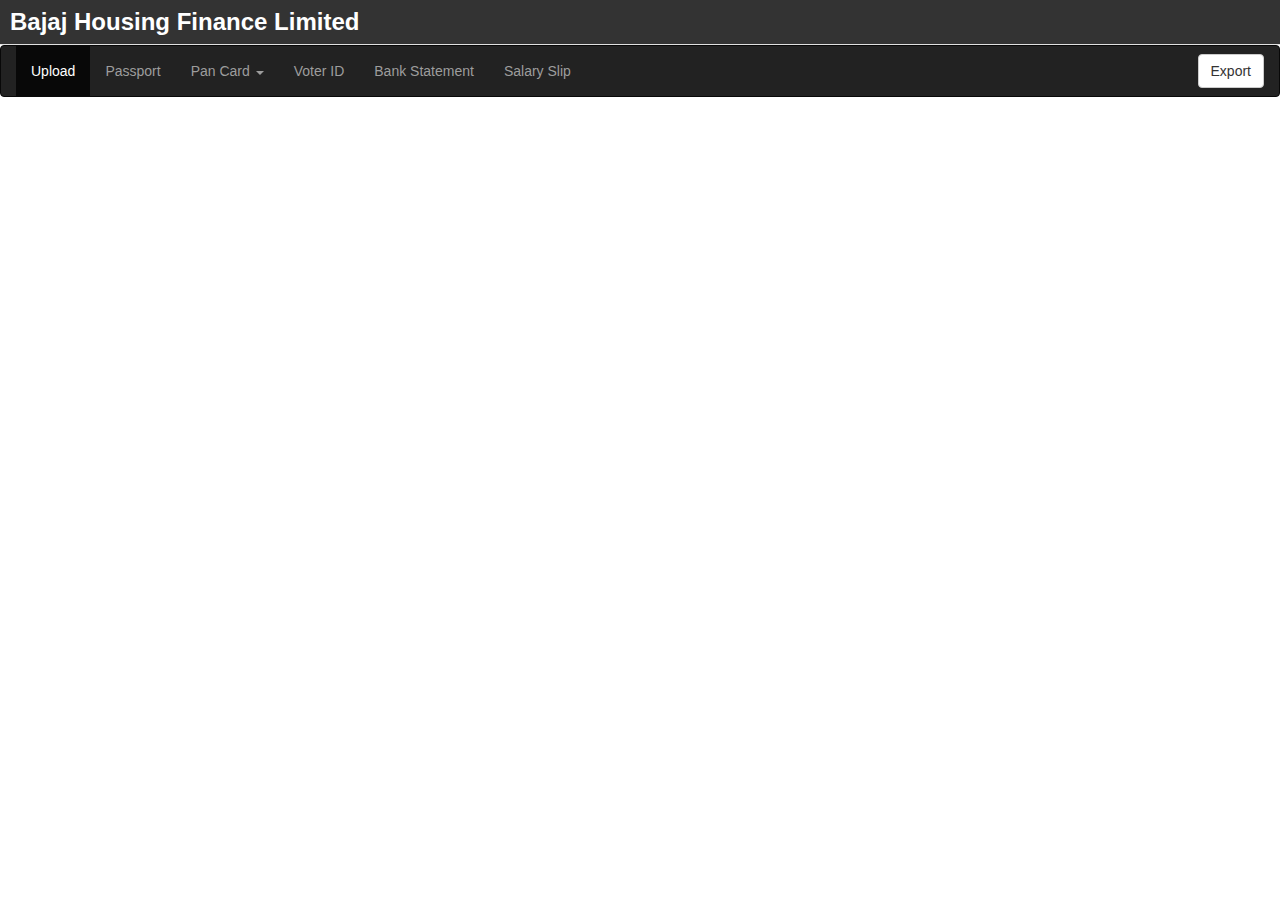
<file: index.html>
<!doctype html>
<html lang="en" >
  <head>
    <meta charset="utf-8">
    <meta name="viewport" content="width=device-width, initial-scale=1">
    <link rel="stylesheet" href="Css/bootstrap.min.css">

    <!-- <link rel="stylesheet" href="Css/loginStyles.css"> -->

    <script src="Scripts/jquery.min.js"></script>
    <script src="Scripts/bootstrap.min.js"></script>
    <script src="Scripts/angular.min.js"></script>
    <!-- <script src="Scripts/angular-route.js"></script> -->
<script src="Scripts/app.js"></script>
<script src="Scripts/jquery.slimscroll.min.js"></script>
<link href="Css/FontFamilyPoppins.css" rel="stylesheet">
<script src="Scripts/fontAwesomeKit.js"></script>
<link rel="stylesheet" href="Css/style.css">
<script src="Scripts/angular-ui-router.js"></script>
<script>
function ApplyScroll(){
        $("#dvAppFrm").slimScroll({
          height: '490px',
          alwaysVisible: true,
          railOpacity: 0.1,
          railVisible: true,
          start: 'top'   
        });
       
}
function JSONToCSVConvertor(JSONData, ReportTitle, ShowLabel) {
    //If JSONData is not an object then JSON.parse will parse the JSON string in an Object
    debugger;
    var arrData = typeof JSONData != 'object' ? JSON.parse(JSONData) : JSONData;

    var CSV = '';
    //Set Report title in first row or line

    //     CSV += ReportTitle + '\r\n\n';

    //This condition will generate the Label/Header
    if (ShowLabel) {
      var row = "";

      //This loop will extract the label from 1st index of on array
      for (var index in arrData.KYCData[0]) {

        //Now convert each value to string and comma-seprated
        row += index + ',';
      }

      row = row.slice(0, -1);

      //append Label row with line break
      CSV += row + '\r\n';
    }

    //1st loop is to extract each row
    for (var i = 0; i < arrData.KYCData.length; i++) {
      var row = "";
console.log(row);
      //2nd loop will extract each column and convert it in string comma-seprated
      for (var index in arrData.KYCData[i]) {
        //         	row += '"' + arrData[i][index] + '",';
        row += arrData.KYCData[i][index] + ',';
      }

      row.slice(0, row.length - 1);

      //add a line break after each row
      CSV += row + '\r\n';
    }

    if (CSV == '') {
      alert("Invalid data");
      return;
    }

    //Generate a file name
    //     var fileName = "MyReport_";
    var fileName = "KYC_Details";
    //this will remove the blank-spaces from the title and replace it with an underscore
    fileName = fileName.replace(/ /g, "_");

    //Initialize file format you want csv or xls
    var uri = 'data:text/csv;charset=utf-8,' + escape(CSV);

    // Now the little tricky part.
    // you can use either>> window.open(uri);
    // but this will not work in some browsers
    // or you will not get the correct file extension    

    //this trick will generate a temp <a /> tag
    var link = document.createElement("a");
    link.href = uri;

    //set the visibility hidden so it will not effect on your web-layout
    link.style = "visibility:hidden";
    link.download = fileName + ".csv";

    //this part will append the anchor tag and remove it after automatic click
    document.body.appendChild(link);
    link.click();
    document.body.removeChild(link);
  }
function NavActiveChange(){
    $('.navbar a').on('click',function () { 
                      debugger;
            $('.navbar').find('li.active') 
            .removeClass('active'); 
            $(this).parent('li').addClass('active'); 
        }); 
  }
function popover(){
    $("[data-toggle=popover]").popover({
       html: true  }); 
  }
function LoginFormLoad(){
  const inputs = document.querySelectorAll(".input");
function addcl(){
	let parent = this.parentNode.parentNode;
	parent.classList.add("focus");
}
function remcl(){
	let parent = this.parentNode.parentNode;
	if(this.value == ""){
		parent.classList.remove("focus");
	}
}
inputs.forEach(input => {
	input.addEventListener("focus", addcl);
	input.addEventListener("blur", remcl);
})

}
function ChangeClass(_event){
  if($(_event).hasClass("fa-chevron-circle-down")) {
    $(_event).removeClass('fa-chevron-circle-down'); 
  $(_event).addClass('fa-chevron-circle-up');
   }
   else{
    $(_event).removeClass('fa-chevron-circle-up'); 
  $(_event).addClass('fa-chevron-circle-down');
   }
  
}

function onWorklistLoad(id){
  getPagination('#table-id');

function getPagination(table) {

  var lastPage = 1;
     lastPage = 1;
      $('.pagination')
        .find('li')
        .slice(1, -1)
        .remove();
      var trnum = 0; // reset tr counter
      var maxRows = 10;
      //parseInt($(this).val());
       // get Max Rows from select option

      if (maxRows == 5000) {
        $('.pagination').hide();
      } else {
        $('.pagination').show();
      }

      var totalRows = $(table + ' tbody tr').length; // numbers of rows
      $(table + ' tr:gt(0)').each(function() {
        // each TR in  table and not the header
        trnum++; // Start Counter
        if (trnum > maxRows) {
          // if tr number gt maxRows

          $(this).hide(); // fade it out
        }
        // if (trnum <= maxRows) {
        //   $(this).show();
        // } 
        // else fade in Important in case if it ..
      }); //  was fade out to fade it in
      if (totalRows > maxRows) {
        // if tr total rows gt max rows option
        var pagenum = Math.ceil(totalRows / maxRows); // ceil total(rows/maxrows) to get ..
        //	numbers of pages
        for (var i = 1; i <= pagenum; ) {
          // for each page append pagination li
          $('.pagination #prev')
            .before(
              '<li data-page="' +
                i +
                '">\
								  <span>' +
                i++ +
                '<span class="sr-only">(current)</span></span>\
								</li>'
            )
            .show();
        } // end for i
      } // end if row count > max rows
      $('.pagination [data-page="1"]').addClass('active'); // add active class to the first li
      $('.pagination li').on('click', function(evt) {
        // on click each page
      
        evt.stopImmediatePropagation();
        evt.preventDefault();
        var pageNum = $(this).attr('data-page'); // get it's number

        var maxRows = 10; // get Max Rows from select option

        if (pageNum == 'prev') {
          if (lastPage == 1) {
            return;
          }
          pageNum = --lastPage;
        }
        if (pageNum == 'next') {
          if (lastPage == $('.pagination li').length - 2) {
            return;
          }
          pageNum = ++lastPage;
        }

        lastPage = pageNum;
        var trIndex = 0; // reset tr counter
        $('.pagination li').removeClass('active'); // remove active class from all li
        $('.pagination [data-page="' + lastPage + '"]').addClass('active'); // add active class to the clicked
        // $(this).addClass('active');					// add active class to the clicked
	  	 limitPagging();
        $(table + ' tr:gt(0)').each(function() {
          // each tr in table not the header
          trIndex++; // tr index counter
          // if tr index gt maxRows*pageNum or lt maxRows*pageNum-maxRows fade if out
          if (
            trIndex > maxRows * pageNum ||
            trIndex <= maxRows * pageNum - maxRows
          ) {
            $(this).hide();
          } else {
            if($(this).hasClass("collapse")){
              $(this).removeAttr("style")
            }
            else
            $(this).show();
          } //else fade in
        }); // end of for each tr in table
      }); // end of on click pagination list
	  limitPagging();
    }
   
function limitPagging(){

		if($('.pagination li').length > 7 ){
			if( $('.pagination li.active').attr('data-page') <= 3 ){
			$('.pagination li:gt(5)').hide();
			$('.pagination li:lt(5)').show();
			$('.pagination [data-page="next"]').show();
		}if ($('.pagination li.active').attr('data-page') > 3){
			$('.pagination li:gt(0)').hide();
			$('.pagination [data-page="next"]').show();
			for( let i = ( parseInt($('.pagination li.active').attr('data-page'))  -2 )  ; i <= ( parseInt($('.pagination li.active').attr('data-page'))  + 2 ) ; i++ ){
				$('.pagination [data-page="'+i+'"]').show();

			}

		}
	}
}


}

function getDate(){


var today = new Date();
var dd = today.getDate();
var mm = today.getMonth()+1; //January is 0!
var yyyy = today.getFullYear()-18;
 if(dd<10){
        dd='0'+dd
    } 
    if(mm<10){
        mm='0'+mm
    } 

today = yyyy+'-'+mm+'-'+dd;
return today;
//document.getElementById("datefield").setAttribute("max", today);

}

$(document).on('click', '.panel-heading span.clickable', function(e){
    var $this = $(this);
	if(!$this.hasClass('panel-collapsed')) {
		$this.parents('.panel').find('.panel-body').slideUp();
		$this.addClass('panel-collapsed');
		$this.find('i').removeClass('fa-chevron-circle-up').addClass('fa-chevron-circle-down');
	} else {
		$this.parents('.panel').find('.panel-body').slideDown();
		$this.removeClass('panel-collapsed');
		$this.find('i').removeClass('fa-chevron-circle-down').addClass('fa-chevron-circle-up');
	}
})



</script>
  </head>

  
  <body ng-app="sample" >
    
      <header >
        <span class="H3Class">Bajaj Housing Finance Limited </span>  
                </header>
                <section>
                  <div id="dvMainSection" style="width:100%;height:300px;">
                    <ui-view></ui-view>
                  </div>
                </section>
 
   
   
    
  
  </body>
</html>
</file>
<file: Css/loginStyles.css>
* {
    padding: 0;
    margin: 0;
    box-sizing: border-box;
}

div {
    font-family: 'Trebuchet MS', 'Lucida Sans Unicode', 'Lucida Grande', 'Lucida Sans', Arial, sans-serif;
}

.container1 {
    width: 100vw;
    height: 100vh;
    display: grid;
    /* grid-template-columns: repeat(2, 1fr); */
    grid-template-columns: repeat(2, 1fr); 
    grid-gap: 7rem;
    padding: 0 2rem;
}

.img {
    display: flex;
    justify-content: flex-end;
    align-items: center;
}

.login-content {
    display: flex;
    justify-content: flex-start;
    align-items: center;
    text-align: center;
}

.img img {
    width: 500px;
}

form {
    width: 360px;
}

.login-content img {
    height: 100px;
}

.login-content h2 {
    margin: 15px 0;
    color: #333;
    text-transform: uppercase;
    font-size: 2.9rem;
}

.login-content .input-div {
    position: relative;
    display: grid;
    grid-template-columns: 7% 93%;
    margin: 25px 0;
    padding: 5px 0;
    border-bottom: 2px solid #d9d9d9;
}

.login-content .input-div.one {
    margin-top: 0;
}

.i {
    color: #d9d9d9;
    display: flex;
    justify-content: center;
    align-items: center;
}

#edit {
    color: darkslategrey;
    display: flex;
    justify-content: right;
    align-items: right;
    padding-bottom: 2px;;
    float: right;
}
.i i {
    transition: .3s;
}

.input-div>div {
    position: relative;
    height: 45px;
}

.input-div>div>h5 {
    position: absolute;
    left: 10px;
    top: 50%;
    transform: translateY(-50%);
    color: #999;
    font-size: 18px;
    transition: .3s;
    margin-top:0;
}

.input-div:before,
.input-div:after {
    content: '';
    position: absolute;
    bottom: -2px;
    width: 0%;
    height: 2px;
    background-color: #38d39f;
    transition: .4s;
}

.input-div:before {
    right: 50%;
}

.input-div:after {
    left: 50%;
}

.input-div.focus:before,
.input-div.focus:after {
    width: 50%;
}

.input-div.focus>div>h5 {
    top: -5px;
    font-size: 15px;
}

.input-div.focus>.i>i {
    color: #38d39f;
}

.input-div>div>input {
    position: absolute;
    left: 0;
    top: 0;
    width: 100%;
    height: 100%;
    border: none;
    outline: none;
    background: none;
    padding: 0.5rem 0.7rem;
    font-size: 1.2rem;
    color: #555;
    font-family: 'poppins', sans-serif;
}

.input-div.pass {
    margin-bottom: 4px;
}

a {
    display: block;
    text-align: right;
    text-decoration: none;
    color: #999;
    font-size: 0.9rem;
    transition: .3s;
}

a:hover {
    color: #38d39f;
}

.btn {
    display: block;
    width: 100%;
    height: 50px;
    border-radius: 25px;
    outline: none;
    border: none;
    background-image: linear-gradient(to right, cadetblue, #38d39f, cadetblue);
    background-size: 200%;
    font-size: 1.2rem;
    color: #fff;
    font-family: 'Poppins', sans-serif;
    text-transform: uppercase;
    margin: 1rem 0;
    cursor: pointer;
    transition: .5s;
}

.btn:hover {
    background-position: right;
}

@media screen and (max-width: 1050px) {
    .container1 {
        grid-gap: 5rem;
    }
}

@media screen and (max-width: 1000px) {
    form {
        width: 290px;
    }
    .login-content h2 {
        font-size: 2.4rem;
        margin: 8px 0;
    }
    .img img {
        width: 400px;
    }
}

@media screen and (max-width: 900px) {
    .container1 {
        grid-template-columns: 1fr;
    }
    .img {
        display: none;
    }
    .wave {
        display: none;
    }
    .login-content {
        justify-content: center;
    }
}

.contact-wrapper {
    background: #fff;
 
    box-shadow: 3px 3px 2px rgba(0,0,0,.15);
    border-radius: .75em;
    padding: 2em;
    /* width:25em; */
  }
  .box-shadow--6dp {
    box-shadow: 0 6px 10px 0 rgba(0, 0, 0, .14), 0 1px 18px 0 rgba(0, 0, 0, .12), 0 3px 5px -1px rgba(0, 0, 0, .2)
}
</file>
<file: Css/FontFamilyPoppins.css>
/* devanagari */
@font-face {
    font-family: 'Poppins';
    font-style: normal;
    font-weight: 600;
    font-display: swap;
    src: local('Poppins SemiBold'), local('Poppins-SemiBold'), url(https://fonts.gstatic.com/s/poppins/v9/pxiByp8kv8JHgFVrLEj6Z11lFc-K.woff2) format('woff2');
    unicode-range: U+0900-097F, U+1CD0-1CF6, U+1CF8-1CF9, U+200C-200D, U+20A8, U+20B9, U+25CC, U+A830-A839, U+A8E0-A8FB;
  }
  /* latin-ext */
  @font-face {
    font-family: 'Poppins';
    font-style: normal;
    font-weight: 600;
    font-display: swap;
    src: local('Poppins SemiBold'), local('Poppins-SemiBold'), url(https://fonts.gstatic.com/s/poppins/v9/pxiByp8kv8JHgFVrLEj6Z1JlFc-K.woff2) format('woff2');
    unicode-range: U+0100-024F, U+0259, U+1E00-1EFF, U+2020, U+20A0-20AB, U+20AD-20CF, U+2113, U+2C60-2C7F, U+A720-A7FF;
  }
  /* latin */
  @font-face {
    font-family: 'Poppins';
    font-style: normal;
    font-weight: 600;
    font-display: swap;
    src: local('Poppins SemiBold'), local('Poppins-SemiBold'), url(https://fonts.gstatic.com/s/poppins/v9/pxiByp8kv8JHgFVrLEj6Z1xlFQ.woff2) format('woff2');
    unicode-range: U+0000-00FF, U+0131, U+0152-0153, U+02BB-02BC, U+02C6, U+02DA, U+02DC, U+2000-206F, U+2074, U+20AC, U+2122, U+2191, U+2193, U+2212, U+2215, U+FEFF, U+FFFD;
  }
</file>
<file: Css/style.css>
section {
  display: -webkit-flex;
  display: flex;
}
  .box1{
    background-color: #b8e1d0;
       border:5px solid white;
  height:150px;
    padding: 1%; 
  }

  
  .box2{
       background-color: white;;
       border:5px solid white;
  height:150px;
    padding: 1%; 
  }
  
  .box3{
      background-color: #b8e1d0;
    border:5px solid white;
  height:150px;
    padding: 1%; 
  }
  .box4{
        background-color:white;
       border:5px solid white;
  height:150px;
    padding: 1%; 
  }
  .objWrapper{
    border:1px solid black; 
    width:400px;
  }
#myTable td{
  white-space: nowrap;overflow: hidden;text-overflow: ellipsis;max-width:200px;
}
#myTable td:hover{
  overflow: visible;
}
.tdValue{
  min-width:180px;
  /* text-align: right; */
  /* width:230px; */
}
.form-control{
  width: 230px;; 
}
  header{
    width: 100%;
    /* padding: 10px 0; */
    background-color: #333;
    border-bottom: 1px solid #e1e1e1;
    /* animation magic */
    /* transition: all 0.4s ease-in-out;
    -webkit-transition: all 0.4s ease-in-out;
    -moz-transition: all 0.4s ease-in-out ;
    z-index: 9999; */
    /* top: 0; */
    /* position: fixed; */
    padding-bottom:10px;
    color:#fff;
    padding: 5px;;
  }
  .H3Class{
    font-weight: bold;
    margin-left:20px;
    font-size:24px;
    margin:5px;
  }
  .shrink{
    padding: 5px;;
   
  }
  .box-shadow--6dp {
    box-shadow: 0 6px 10px 0 rgba(0, 0, 0, .14), 0 1px 18px 0 rgba(0, 0, 0, .12), 0 3px 5px -1px rgba(0, 0, 0, .2);
    margin-bottom:0;
  }
.clickable{
  cursor: pointer;   
}
/* for slim scroll in bootstrap popup */
#dvAppFrm{
  width:100% !important;
}
#dvHolderObject{
  border:2px solid white;
  width:100% !important;
  overflow:hidden;
  height:490px;
}

.panel-heading span {
margin-top: -20px;
font-size: 15px;
}
  .docs{
    border:2px solid white;
   
  }
  .underline{
    position: absolute;
    font-size: 14px;
    margin-left:57%;
    text-decoration: underline;
    font-weight: bold;;
  }
  img {
    transition: opacity .5s;
    display: block;
    width: 100%;
  }
  img:hover {
    opacity: 0;
  }
  .label{
    font-weight:bold;
  }

  .table-scroll{
    overflow-y: scroll;
    height:100px;
  }

  figure.zoom {
    background-position: 50% 50%;
    position: relative;
    width: 350px;
    overflow: hidden;
    cursor: zoom-in;
    border: 1px solid black;
  }
object{
  border:1px solid black;   
}

  figure.zoom img:hover {
    opacity: 0;
  }
  figure.zoom img {
    transition: opacity .5s;
    display: block;
    width: 100%;
    /* transform-origin: 0 0; */
    /* transform-origin: center center; */
    /* transition: transform .25s, visibility .25s ease-in; */
  }
  .zoom:hover ~ .myTable  
  {
    filter: blur(10px)
  }
  /* .zoom:hover {
    transform: scale(1.2,2.5);
  z-index: 9999;
  box-shadow: 0 25px 60px rgba(0,0,0,.8);
  } */
#tabDrop{
  margin-top:16px;
  transform: scale(0.6);
}

  #dvPDF:hover { 
    height:530px;
    width:395px;
  z-index: 9999;
  position: absolute;
  }
  
  #dvPDFKYC:hover { 
    height:380px;
    width:400px;
  z-index: 9999;
  position: absolute;
  box-shadow: 0 25px 60px rgba(0,0,0,.8);
  }

   .zoom:hover {
    /* height:200px;
    width:360px; */
    transform: scale(1.2,2);
  z-index: 9999;
  position: absolute;
  box-shadow: 0 25px 60px rgba(0,0,0,.8);
  }

  .redColorText{
    color:red;
  }

  

  /* For Show Workslist page  */
  
  #dvCoAppData{
    height:200px;
  }
  #tblWorklist .multi-steps > li.is-active:before, .multi-steps > li.is-active ~ li:before {
    content: counter(stepNum);
    font-family: inherit;
    font-weight: 700;
  }
  #tblWorklist .multi-steps > li.is-active:after, .multi-steps > li.is-active ~ li:after {
    background-color: #ededed;
  }
  
  #tblWorklist .multi-steps {
    display: table;
    table-layout: fixed;
    width: 100%;
  }
  #tblWorklist .multi-steps > li {
    counter-increment: stepNum;
    text-align: center;
    display: table-cell;
    position: relative;
    color: tomato;
  }
  #tblWorklist .multi-steps > li:before {
    content: '\f00c';
    content: '\2713;';
    content: '\10003';
    content: '\10004';
    content: '\2713';
    display: block;
    margin: 0 auto 4px;
    background-color: #fff;
    width: 36px;
    height: 36px;
    line-height: 32px;
    text-align: center;
    font-weight: bold;
    border-width: 2px;
    border-style: solid;
    border-color: tomato;
    border-radius: 50%;
  }
  #tblWorklist  .multi-steps > li:after {
    content: '';
    height: 2px;
    width: 100%;
    background-color: tomato;
    position: absolute;
    top: 16px;
    left: 56%;
    z-index: 0;
  }
  #tblWorklist .multi-steps > li:last-child:after {
    display: none;
  }
  #tblWorklist .multi-steps > li.is-active:before {
    background-color: #fff;
    border-color: tomato;
  }
  #tblWorklist .multi-steps > li.is-active ~ li {
    color: #808080;
  }
  #tblWorklist  .multi-steps > li.is-active ~ li:before {
    background-color: #ededed;
    border-color: #ededed;
  }
  
 


  

  /*shivani  Global CSS, you probably don't need that */

.clearfix:after {
  clear: both;
  content: "";
  display: block;
  height: 0;
}

/* .container {
font-family: 'Lato', sans-serif;
width: 1000px;
margin: 0 auto;
} */

.wrapper {
display: table-cell;
height: 400px;
vertical-align: middle;
}

.nav {
margin-top: 40px;
}

.pull-right {
float: right;
}

a, a:active {
color: #333;
text-decoration: none;
}

a:hover {
color: #999;
}

/* Breadcrups CSS */

.arrow-steps .step {
font-size: 14px;
text-align: center;
color: #666;
cursor: default;
margin: 0 3px;
padding: 10px 10px 10px 30px;
min-width: 180px;
float: left;
position: relative;
background-color: #d9e3f7;
-webkit-user-select: none;
-moz-user-select: none;
-ms-user-select: none;
user-select: none; 
transition: background-color 0.2s ease;
}
.arrow-steps{
  margin-left: 5%;;
}
.arrow-steps1{
  margin-left: 5%;;
}
.arrow-steps .step:after,
.arrow-steps .step:before {
content: " ";
position: absolute;
top: 0;
right: -17px;
width: 0;
height: 0;
border-top: 19px solid transparent;
border-bottom: 17px solid transparent;
border-left: 17px solid #d9e3f7;	
z-index: 2;
transition: border-color 0.2s ease;
}

.arrow-steps .step:before {
right: auto;
left: 0;
border-left: 17px solid #fff;	
z-index: 0;
}

.arrow-steps .step:first-child:before {
border: none;
}

.arrow-steps .step:first-child {
border-top-left-radius: 4px;
border-bottom-left-radius: 4px;
}

.arrow-steps .step span {
position: relative;
}

.arrow-steps .step span:before {
opacity: 0;
content: "✔";
position: absolute;
top: -2px;
left: -20px;
}

.arrow-steps .step.done span:before {
opacity: 1;
-webkit-transition: opacity 0.3s ease 0.5s;
-moz-transition: opacity 0.3s ease 0.5s;
-ms-transition: opacity 0.3s ease 0.5s;
transition: opacity 0.3s ease 0.5s;
}

.arrow-steps .step.current {
color: #fff;
background-color: #23468c;
}

.arrow-steps .step.current:after {
border-left: 17px solid #23468c;	
}






.arrow-steps1 .step1 {
  
  font-size: 14px;
  text-align: center;
  color: #666;
  cursor: default;
  margin: 0 3px;
  padding: 10px 10px 10px 30px;
  min-width: 180px;
  float: left;
  position: relative;
  background-color: #d9e3f7;
  -webkit-user-select: none;
  -moz-user-select: none;
  -ms-user-select: none;
  user-select: none; 
  transition: background-color 0.2s ease;
  }
  
  /* .arrow-steps1 .step1:after,
  .arrow-steps1 .step1:before {
  content: " ";
  position: absolute;
  top: 0;
  right: -17px;
  width: 0;
  height: 0;
  border-top: 19px solid transparent;
  border-bottom: 17px solid transparent;
  border-left: 17px solid #d9e3f7;	
  z-index: 2;
  transition: border-color 0.2s ease;
  } */
  
  .arrow-steps1 .step1:before {
  right: auto;
  left: 0;
  border-left: 17px solid #fff;	
  z-index: 0;
  }
  
  .arrow-steps1 .step1:first-child:before {
  border: none;
  }
  
  /* .arrow-steps1 .step1:first-child {
  border-top-left-radius: 4px;
  border-bottom-left-radius: 4px;
  } */
  
  .arrow-steps1 .step1 span {
  position: relative;
  }
  
  /* .arrow-steps1 .step1 span:before {
  opacity: 0;
  /* content: "✔"; 
  position: absolute;
  top: -2px;
  left: -20px;
  } */
  
  /* .arrow-steps1 .step1.done span:before {
  opacity: 1;
  -webkit-transition: opacity 0.3s ease 0.5s;
  -moz-transition: opacity 0.3s ease 0.5s;
  -ms-transition: opacity 0.3s ease 0.5s;
  transition: opacity 0.3s ease 0.5s;
  } */
  
  .arrow-steps1 .step1.current {
  color: #fff;
  background-color: #23468c;
  }
  
  .arrow-steps1 .step1.current:after {
  border-left: 17px solid #23468c;	
  }

  .i_Worklist{
    color: gray;
    display: flex;
    justify-content: normal;
    align-items: center;
    transform: scale(1.3);
   
    margin-top: 12px;
  }
  .pagination li:hover{
    cursor: pointer;
}
  
 .collapse{
    display: none;
  }
  .collapse .in{
    display: table-row;
  } 
  #table-id td{
   
    text-align: center;
  }
.titleCls{
  padding:2px;
  /* font-weight:bold; */
}

.popover{
  min-width: 150px;
}
/* input.ng-invalid {
  border: 1px solid red;
} */

/* new kyc display page
 */

 #dvPDFnewKYC{
  height:280px;
  width:450px;
box-shadow: 0 10px 10px rgba(0,0,0,.8);
}
#objPassport{
  height:330px;
  width:470px;
box-shadow: 0 10px 10px rgba(0,0,0,.8);
}
.objWrapperNew{
  border:1px solid black; 
  width:472px;
  
}
</file>
